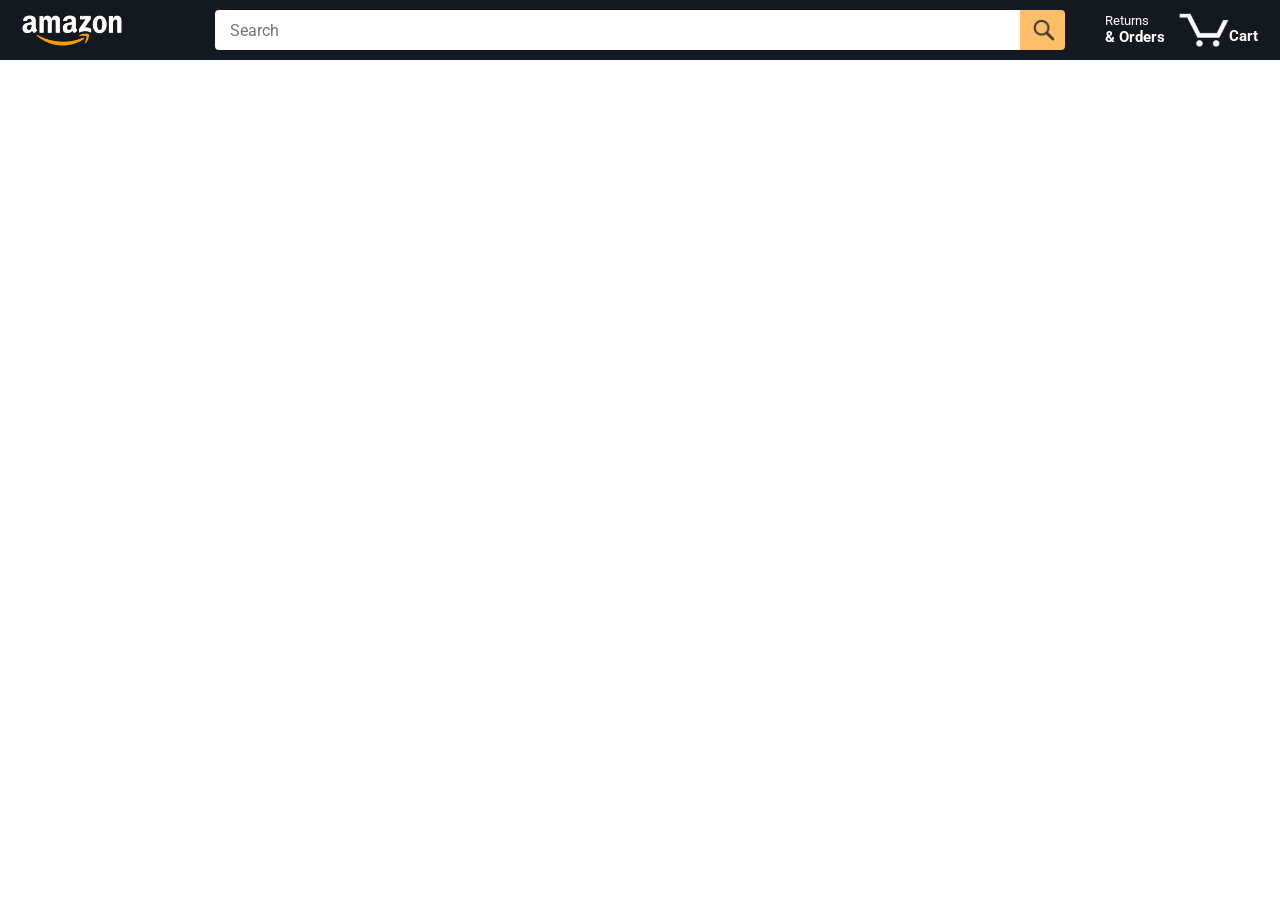
<file: index.html>
<!DOCTYPE html>
<html>
  <head>
    <title>Amazon Project</title>

    <!-- This code is needed for responsive design to work.
      (Responsive design = make the website look good on
      smaller screen sizes like a phone or a tablet). -->
    <meta name="viewport" content="width=device-width, initial-scale=1">

    <!-- Load a font called Roboto from Google Fonts. -->
    <link rel="preconnect" href="https://fonts.googleapis.com">
    <link rel="preconnect" href="https://fonts.gstatic.com" crossorigin>
    <link rel="shortcut icon" href="images/icons/cart-flat-icon.jpg" type="image/x-icon">
    <link href="https://fonts.googleapis.com/css2?family=Roboto:wght@400;500;700&display=swap" rel="stylesheet">

    <!-- Here are the CSS files for this page. -->
    <link rel="stylesheet" href="styles/shared/general.css">
    <link rel="stylesheet" href="styles/shared/amazon-header.css">
    <link rel="stylesheet" href="styles/pages/amazon.css">
  </head>
  <body>
    <div class="amazon-header">
      <div class="amazon-header-left-section">
        <a href="index.html" class="header-link">
          <img class="amazon-logo"
            src="images/amazon-logo-white.png">
          <img class="amazon-mobile-logo"
            src="images/amazon-mobile-logo-white.png">
        </a>
      </div>

      <div class="amazon-header-middle-section">
        <input class="search-bar js-search-bar" type="text" placeholder="Search">

        <button class="search-button js-search-button">
          <img class="search-icon" src="images/icons/search-icon.png">
        </button>
      </div>

      <div class="amazon-header-right-section">
        <a class="orders-link header-link" href="orders.html">
          <span class="returns-text">Returns</span>
          <span class="orders-text">& Orders</span>
        </a>

        <a class="cart-link header-link" href="checkout.html">
          <img class="cart-icon" src="images/icons/cart-icon.png">
          <div class="cart-quantity js-cart-quantity"></div>
          <div class="cart-text">Cart</div>
        </a>
      </div>
    </div>
    
    <div class="main">
      <div class="products-grid js-products-grid"></div>
    </div>

    <script type="module" src="scripts/amazon.js"></script>
  </body>
</html>
</file>
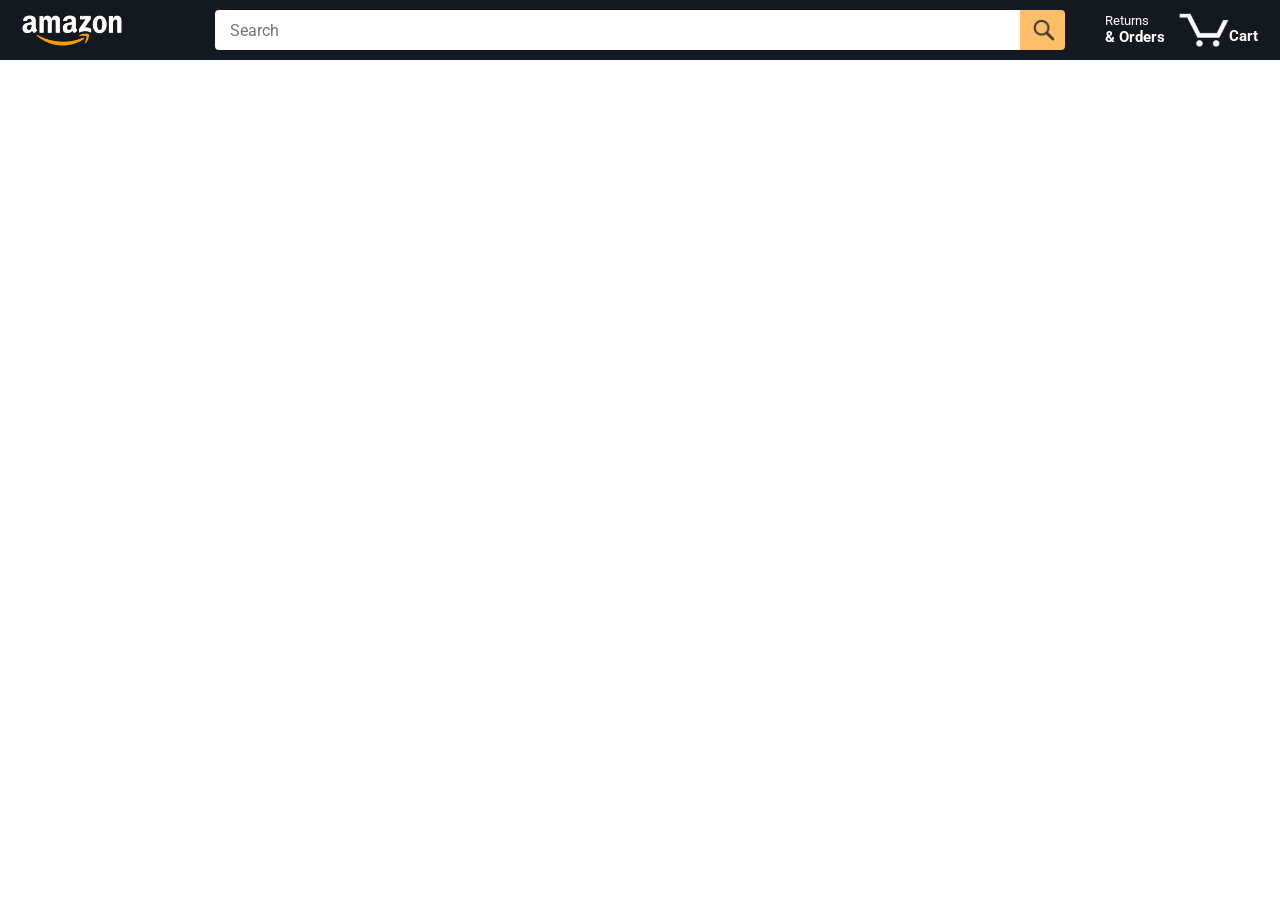
<file: amazon.html>
<!DOCTYPE html>
<html>
  <head>
    <title>Amazon Project</title>

    <!-- This code is needed for responsive design to work.
      (Responsive design = make the website look good on
      smaller screen sizes like a phone or a tablet). -->
    <meta name="viewport" content="width=device-width, initial-scale=1">

    <!-- Load a font called Roboto from Google Fonts. -->
    <link rel="preconnect" href="https://fonts.googleapis.com">
    <link rel="preconnect" href="https://fonts.gstatic.com" crossorigin>
    <link href="https://fonts.googleapis.com/css2?family=Roboto:wght@400;500;700&display=swap" rel="stylesheet">

    <!-- Here are the CSS files for this page. -->
    <link rel="stylesheet" href="styles/shared/general.css">
    <link rel="stylesheet" href="styles/shared/amazon-header.css">
    <link rel="stylesheet" href="styles/pages/amazon.css">
  </head>
  <body>
    <div class="amazon-header">
      <div class="amazon-header-left-section">
        <a href="amazon.html" class="header-link">
          <img class="amazon-logo"
            src="images/amazon-logo-white.png">
          <img class="amazon-mobile-logo"
            src="images/amazon-mobile-logo-white.png">
        </a>
      </div>

      <div class="amazon-header-middle-section">
        <input class="search-bar js-search-bar" type="text" placeholder="Search">

        <button class="search-button js-search-button">
          <img class="search-icon" src="images/icons/search-icon.png">
        </button>
      </div>

      <div class="amazon-header-right-section">
        <a class="orders-link header-link" href="orders.html">
          <span class="returns-text">Returns</span>
          <span class="orders-text">& Orders</span>
        </a>

        <a class="cart-link header-link" href="checkout.html">
          <img class="cart-icon" src="images/icons/cart-icon.png">
          <div class="cart-quantity js-cart-quantity"></div>
          <div class="cart-text">Cart</div>
        </a>
      </div>
    </div>
    
    <div class="main">
      <div class="products-grid js-products-grid"></div>
    </div>

    <script type="module" src="scripts/amazon.js"></script>
  </body>
</html>
</file>
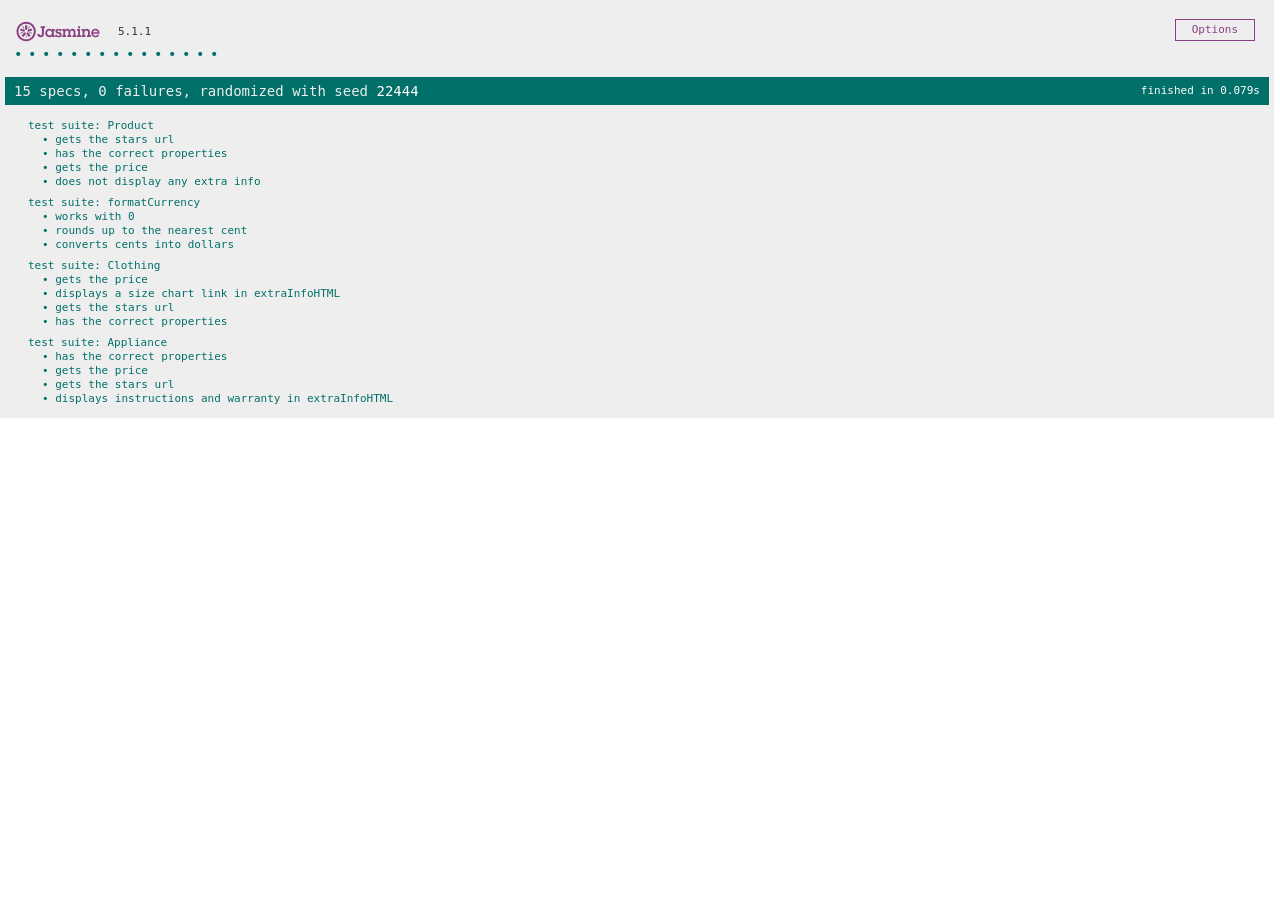
<file: tests-jasmine/tests.html>
<!DOCTYPE html>
<html>
<head>
  <meta charset="utf-8">
  <title>Jasmine Spec Runner v5.1.1</title>

  <link rel="shortcut icon" type="image/png" href="lib/jasmine-5.1.1/jasmine_favicon.png">
  <link rel="stylesheet" href="lib/jasmine-5.1.1/jasmine.css">

  <script src="lib/jasmine-5.1.1/jasmine.js"></script>
  <script src="lib/jasmine-5.1.1/jasmine-html.js"></script>
  <script src="lib/jasmine-5.1.1/boot0.js"></script>
  <!-- optional: include a file here that configures the Jasmine env -->
  <script src="lib/jasmine-5.1.1/boot1.js"></script>

  <script src="utils/moneyTest.js" type="module"></script>
  <script src="data/productsTest.js" type="module"></script>
</head>

<body>
</body>
</html>
</file>
<file: styles/shared/general.css>
body {
  font-family: Roboto, Arial;
  color: rgb(33, 33, 33);
  /* The <body> element has a default margin of 8px
     on all sides. This removes the default margins. */
  margin: 0;
}

/* <p> elements have a default margin on the top
   and bottom. This removes the default margins. */
p {
  margin: 0;
}

button {
  cursor: pointer;
}

select {
  cursor: pointer;
}

input, select, button {
  font-family: Roboto, Arial;
}

.button-primary {
  color: rgb(33, 33, 33);
  background-color: rgb(255, 216, 20);
  border: 1px solid rgb(252, 210, 0);
  border-radius: 8px;
  cursor: pointer;
  box-shadow: 0 2px 5px rgba(213, 217, 217, 0.5);
}

.button-primary:hover {
  background-color: rgb(247, 202, 0);
  border: 1px solid rgb(242, 194, 0);
}

.button-primary:active {
  background: rgb(255, 216, 20);
  border-color: rgb(252, 210, 0);
  box-shadow: none;
}

.button-secondary {
  color: rgb(33, 33, 33);
  background: white;
  border: 1px solid rgb(213, 217, 217);
  border-radius: 8px;
  cursor: pointer;
  box-shadow: 0 2px 5px rgba(213, 217, 217, 0.5);
}

.button-secondary:hover {
  background-color: rgb(247, 250, 250);
}

.button-secondary:active {
  background-color: rgb(237, 253, 255);
  box-shadow: none;
}

/* These styles will limit text to 2 lines. Anything
   beyond 2 lines will be replaced with "..."
   You can find this code by using an A.I. tool or by
   searching in Google.
   https://css-tricks.com/almanac/properties/l/line-clamp/ */
.limit-text-to-2-lines {
  display: -webkit-box;
  -webkit-line-clamp: 2;
  -webkit-box-orient: vertical;
  overflow: hidden;
}

.link-primary {
  color: rgb(1, 124, 182);
  cursor: pointer;
}

.link-primary:hover {
  color: rgb(196, 80, 0);
}

/* Styles for dropdown selectors. */
select {
  color: rgb(33, 33, 33);
  background-color: rgb(240, 240, 240);
  border: 1px solid rgb(213, 217, 217);
  border-radius: 8px;
  padding: 3px 5px;
  font-size: 15px;
  cursor: pointer;
  box-shadow: 0 2px 5px rgba(213, 217, 217, 0.5);
}

select:focus,
input:focus {
  outline: 2px solid rgb(255, 153, 0);
}
</file>
<file: styles/shared/amazon-header.css>
.amazon-header {
  background-color: rgb(19, 25, 33);
  color: white;
  padding-left: 15px;
  padding-right: 15px;

  display: flex;
  align-items: center;
  justify-content: space-between;

  position: fixed;
  top: 0;
  left: 0;
  right: 0;
  height: 60px;
}

.amazon-header-left-section {
  width: 180px;
}

@media (max-width: 800px) {
  .amazon-header-left-section {
    width: unset;
  }
}

.header-link {
  display: inline-block;
  padding: 6px;
  border-radius: 2px;
  cursor: pointer;
  text-decoration: none;
  border: 1px solid rgba(0, 0, 0, 0);
}

.header-link:hover {
  border: 1px solid white;
}

.amazon-logo {
  width: 100px;
  margin-top: 5px;
}

.amazon-mobile-logo {
  display: none;
}

@media (max-width: 575px) {
  .amazon-logo {
    display: none;
  }

  .amazon-mobile-logo {
    display: block;
    height: 35px;
    margin-top: 5px;
  }
}

.amazon-header-middle-section {
  flex: 1;
  max-width: 850px;
  margin-left: 10px;
  margin-right: 10px;
  display: flex;
}

.search-bar {
  flex: 1;
  width: 0;
  font-size: 16px;
  height: 38px;
  padding-left: 15px;
  border: none;
  border-top-left-radius: 4px;
  border-bottom-left-radius: 4px;
  border-top-right-radius: 0;
  border-bottom-right-radius: 0;
}

.search-button {
  background-color: rgb(254, 189, 105);
  border: none;
  width: 45px;
  height: 40px;
  border-top-right-radius: 4px;
  border-bottom-right-radius: 4px;
  flex-shrink: 0;
}

.search-icon {
  height: 22px;
  margin-left: 2px;
  margin-top: 3px;
}

.amazon-header-right-section {
  width: 180px;
  flex-shrink: 0;
  display: flex;
  justify-content: end;
}

.orders-link {
  color: white;
}

.returns-text {
  display: block;
  font-size: 13px;
}

.orders-text {
  display: block;
  font-size: 15px;
  font-weight: 700;
}

.cart-link {
  color: white;
  display: flex;
  align-items: center;
  position: relative;
}

.cart-icon {
  width: 50px;
}

.cart-text {
  margin-top: 12px;
  font-size: 15px;
  font-weight: 700;
}

.cart-quantity {
  color: rgb(240, 136, 4);
  font-size: 16px;
  font-weight: 700;

  position: absolute;
  top: 4px;
  left: 22px;
  
  width: 26px;
  text-align: center;
}
</file>
<file: styles/pages/amazon.css>
.main {
  margin-top: 60px;
}

.products-grid {
  display: grid;

  /* - In CSS Grid, 1fr means a column will take up the
       remaining space in the grid.
     - If we write 1fr 1fr ... 1fr; 8 times, this will
       divide the grid into 8 columns, each taking up an
       equal amount of the space.
     - repeat(8, 1fr); is a shortcut for repeating "1fr"
       8 times (instead of typing out "1fr" 8 times).
       repeat(...) is a special property that works with
       display: grid; */
  grid-template-columns: repeat(8, 1fr);
}

/* @media is used to create responsive design (making the
   website look good on any screen size). This @media
   means when the screen width is 2000px or less, we
   will divide the grid into 7 columns instead of 8. */
@media (max-width: 2000px) {
  .products-grid {
    grid-template-columns: repeat(7, 1fr);
  }
}

/* This @media means when the screen width is 1600px or
   less, we will divide the grid into 6 columns. */
@media (max-width: 1600px) {
  .products-grid {
    grid-template-columns: repeat(6, 1fr);
  }
}

@media (max-width: 1300px) {
  .products-grid {
    grid-template-columns: repeat(5, 1fr);
  }
}

@media (max-width: 1000px) {
  .products-grid {
    grid-template-columns: repeat(4, 1fr);
  }
}

@media (max-width: 800px) {
  .products-grid {
    grid-template-columns: repeat(3, 1fr);
  }
}

@media (max-width: 575px) {
  .products-grid {
    grid-template-columns: repeat(2, 1fr);
  }
}

@media (max-width: 450px) {
  .products-grid {
    grid-template-columns: 1fr;
  }
}

.product-container {
  padding-top: 40px;
  padding-bottom: 25px;
  padding-left: 25px;
  padding-right: 25px;

  border-right: 1px solid rgb(231, 231, 231);
  border-bottom: 1px solid rgb(231, 231, 231);

  display: flex;
  flex-direction: column;
}

.product-image-container {
  display: flex;
  justify-content: center;
  align-items: center;

  height: 180px;
  margin-bottom: 20px;
}

.product-image {
  /* Images will overflow their container by default. To
    prevent this, we set max-width and max-height to 100%
    so they stay inside their container. */
  max-width: 100%;
  max-height: 100%;
}

.product-name {
  height: 40px;
  margin-bottom: 5px;
}

.product-rating-container {
  display: flex;
  align-items: center;
  margin-bottom: 10px;
}

.product-rating-stars {
  width: 100px;
  margin-right: 6px;
}

.product-rating-count {
  color: rgb(1, 124, 182);
  cursor: pointer;
  margin-top: 3px;
}

.product-price {
  font-weight: 700;
  margin-bottom: 10px;
}

.product-quantity-container {
  margin-bottom: 17px;
}

.product-spacer {
  flex: 1;
}

.added-to-cart {
  color: rgb(6, 125, 98);
  font-size: 16px;

  display: flex;
  align-items: center;
  margin-bottom: 8px;

  /* At first, the "Added to cart" message will
     be invisible. Use JavaScript to change the
     opacity and make it visible. */
  opacity: 0;
}

.added-to-cart-visible {
  opacity: 1;
}

.added-to-cart img {
  height: 20px;
  margin-right: 5px;
}

.add-to-cart-button {
  width: 100%;
  padding: 8px;
  border-radius: 50px;
}
</file>
<file: tests-jasmine/lib/jasmine-5.1.1/jasmine.css>
@charset "UTF-8";
body {
  overflow-y: scroll;
}

.jasmine_html-reporter {
  width: 100%;
  background-color: #eee;
  padding: 5px;
  margin: -8px;
  font-size: 11px;
  font-family: Monaco, "Lucida Console", monospace;
  line-height: 14px;
  color: #333;
}
.jasmine_html-reporter a {
  text-decoration: none;
}
.jasmine_html-reporter a:hover {
  text-decoration: underline;
}
.jasmine_html-reporter p, .jasmine_html-reporter h1, .jasmine_html-reporter h2, .jasmine_html-reporter h3, .jasmine_html-reporter h4, .jasmine_html-reporter h5, .jasmine_html-reporter h6 {
  margin: 0;
  line-height: 14px;
}
.jasmine_html-reporter .jasmine-banner,
.jasmine_html-reporter .jasmine-symbol-summary,
.jasmine_html-reporter .jasmine-summary,
.jasmine_html-reporter .jasmine-result-message,
.jasmine_html-reporter .jasmine-spec .jasmine-description,
.jasmine_html-reporter .jasmine-spec-detail .jasmine-description,
.jasmine_html-reporter .jasmine-alert .jasmine-bar,
.jasmine_html-reporter .jasmine-stack-trace {
  padding-left: 9px;
  padding-right: 9px;
}
.jasmine_html-reporter .jasmine-banner {
  position: relative;
}
.jasmine_html-reporter .jasmine-banner .jasmine-title {
  background: url("[data-uri]") no-repeat;
  background: url("[data-uri]") no-repeat, none;
  background-size: 100%;
  display: block;
  float: left;
  width: 90px;
  height: 25px;
}
.jasmine_html-reporter .jasmine-banner .jasmine-version {
  margin-left: 14px;
  position: relative;
  top: 6px;
}
.jasmine_html-reporter #jasmine_content {
  position: fixed;
  right: 100%;
}
.jasmine_html-reporter .jasmine-banner {
  margin-top: 14px;
}
.jasmine_html-reporter .jasmine-duration {
  color: #fff;
  float: right;
  line-height: 28px;
  padding-right: 9px;
}
.jasmine_html-reporter .jasmine-symbol-summary {
  overflow: hidden;
  margin: 14px 0;
}
.jasmine_html-reporter .jasmine-symbol-summary li {
  display: inline-block;
  height: 10px;
  width: 14px;
  font-size: 16px;
}
.jasmine_html-reporter .jasmine-symbol-summary li.jasmine-passed {
  font-size: 14px;
}
.jasmine_html-reporter .jasmine-symbol-summary li.jasmine-passed:before {
  color: #007069;
  content: "•";
}
.jasmine_html-reporter .jasmine-symbol-summary li.jasmine-failed {
  line-height: 9px;
}
.jasmine_html-reporter .jasmine-symbol-summary li.jasmine-failed:before {
  color: #ca3a11;
  content: "×";
  font-weight: bold;
  margin-left: -1px;
}
.jasmine_html-reporter .jasmine-symbol-summary li.jasmine-excluded {
  font-size: 14px;
}
.jasmine_html-reporter .jasmine-symbol-summary li.jasmine-excluded:before {
  color: #bababa;
  content: "•";
}
.jasmine_html-reporter .jasmine-symbol-summary li.jasmine-excluded-no-display {
  font-size: 14px;
  display: none;
}
.jasmine_html-reporter .jasmine-symbol-summary li.jasmine-pending {
  line-height: 17px;
}
.jasmine_html-reporter .jasmine-symbol-summary li.jasmine-pending:before {
  color: #ba9d37;
  content: "*";
}
.jasmine_html-reporter .jasmine-symbol-summary li.jasmine-empty {
  font-size: 14px;
}
.jasmine_html-reporter .jasmine-symbol-summary li.jasmine-empty:before {
  color: #ba9d37;
  content: "•";
}
.jasmine_html-reporter .jasmine-run-options {
  float: right;
  margin-right: 5px;
  border: 1px solid #8a4182;
  color: #8a4182;
  position: relative;
  line-height: 20px;
}
.jasmine_html-reporter .jasmine-run-options .jasmine-trigger {
  cursor: pointer;
  padding: 8px 16px;
}
.jasmine_html-reporter .jasmine-run-options .jasmine-payload {
  position: absolute;
  display: none;
  right: -1px;
  border: 1px solid #8a4182;
  background-color: #eee;
  white-space: nowrap;
  padding: 4px 8px;
}
.jasmine_html-reporter .jasmine-run-options .jasmine-payload.jasmine-open {
  display: block;
}
.jasmine_html-reporter .jasmine-bar {
  line-height: 28px;
  font-size: 14px;
  display: block;
  color: #eee;
}
.jasmine_html-reporter .jasmine-bar.jasmine-failed, .jasmine_html-reporter .jasmine-bar.jasmine-errored {
  background-color: #ca3a11;
  border-bottom: 1px solid #eee;
}
.jasmine_html-reporter .jasmine-bar.jasmine-passed {
  background-color: #007069;
}
.jasmine_html-reporter .jasmine-bar.jasmine-incomplete {
  background-color: #bababa;
}
.jasmine_html-reporter .jasmine-bar.jasmine-skipped {
  background-color: #bababa;
}
.jasmine_html-reporter .jasmine-bar.jasmine-warning {
  margin-top: 14px;
  margin-bottom: 14px;
  background-color: #ba9d37;
  color: #333;
}
.jasmine_html-reporter .jasmine-bar.jasmine-menu {
  background-color: #fff;
  color: #000;
}
.jasmine_html-reporter .jasmine-bar.jasmine-menu a {
  color: blue;
  text-decoration: underline;
}
.jasmine_html-reporter .jasmine-bar a {
  color: white;
}
.jasmine_html-reporter.jasmine-spec-list .jasmine-bar.jasmine-menu.jasmine-failure-list,
.jasmine_html-reporter.jasmine-spec-list .jasmine-results .jasmine-failures {
  display: none;
}
.jasmine_html-reporter.jasmine-failure-list .jasmine-bar.jasmine-menu.jasmine-spec-list,
.jasmine_html-reporter.jasmine-failure-list .jasmine-summary {
  display: none;
}
.jasmine_html-reporter .jasmine-results {
  margin-top: 14px;
}
.jasmine_html-reporter .jasmine-summary {
  margin-top: 14px;
}
.jasmine_html-reporter .jasmine-summary ul {
  list-style-type: none;
  margin-left: 14px;
  padding-top: 0;
  padding-left: 0;
}
.jasmine_html-reporter .jasmine-summary ul.jasmine-suite {
  margin-top: 7px;
  margin-bottom: 7px;
}
.jasmine_html-reporter .jasmine-summary li.jasmine-passed a {
  color: #007069;
}
.jasmine_html-reporter .jasmine-summary li.jasmine-failed a {
  color: #ca3a11;
}
.jasmine_html-reporter .jasmine-summary li.jasmine-empty a {
  color: #ba9d37;
}
.jasmine_html-reporter .jasmine-summary li.jasmine-pending a {
  color: #ba9d37;
}
.jasmine_html-reporter .jasmine-summary li.jasmine-excluded a {
  color: #bababa;
}
.jasmine_html-reporter .jasmine-specs li.jasmine-passed a:before {
  content: "• ";
}
.jasmine_html-reporter .jasmine-specs li.jasmine-failed a:before {
  content: "× ";
}
.jasmine_html-reporter .jasmine-specs li.jasmine-empty a:before {
  content: "* ";
}
.jasmine_html-reporter .jasmine-specs li.jasmine-pending a:before {
  content: "• ";
}
.jasmine_html-reporter .jasmine-specs li.jasmine-excluded a:before {
  content: "• ";
}
.jasmine_html-reporter .jasmine-description + .jasmine-suite {
  margin-top: 0;
}
.jasmine_html-reporter .jasmine-suite {
  margin-top: 14px;
}
.jasmine_html-reporter .jasmine-suite a {
  color: #333;
}
.jasmine_html-reporter .jasmine-failures .jasmine-spec-detail {
  margin-bottom: 28px;
}
.jasmine_html-reporter .jasmine-failures .jasmine-spec-detail .jasmine-description {
  background-color: #ca3a11;
  color: white;
}
.jasmine_html-reporter .jasmine-failures .jasmine-spec-detail .jasmine-description a {
  color: white;
}
.jasmine_html-reporter .jasmine-result-message {
  padding-top: 14px;
  color: #333;
  white-space: pre-wrap;
}
.jasmine_html-reporter .jasmine-result-message span.jasmine-result {
  display: block;
}
.jasmine_html-reporter .jasmine-stack-trace {
  margin: 5px 0 0 0;
  max-height: 224px;
  overflow: auto;
  line-height: 18px;
  color: #666;
  border: 1px solid #ddd;
  background: white;
  white-space: pre;
}
.jasmine_html-reporter .jasmine-expander a {
  display: block;
  margin-left: 14px;
  color: blue;
  text-decoration: underline;
}
.jasmine_html-reporter .jasmine-expander-contents {
  display: none;
}
.jasmine_html-reporter .jasmine-expanded {
  padding-bottom: 10px;
}
.jasmine_html-reporter .jasmine-expanded .jasmine-expander-contents {
  display: block;
  margin-left: 14px;
  padding: 5px;
}
.jasmine_html-reporter .jasmine-debug-log {
  margin: 5px 0 0 0;
  padding: 5px;
  color: #666;
  border: 1px solid #ddd;
  background: white;
}
.jasmine_html-reporter .jasmine-debug-log table {
  border-spacing: 0;
}
.jasmine_html-reporter .jasmine-debug-log table, .jasmine_html-reporter .jasmine-debug-log th, .jasmine_html-reporter .jasmine-debug-log td {
  border: 1px solid #ddd;
}
</file>
